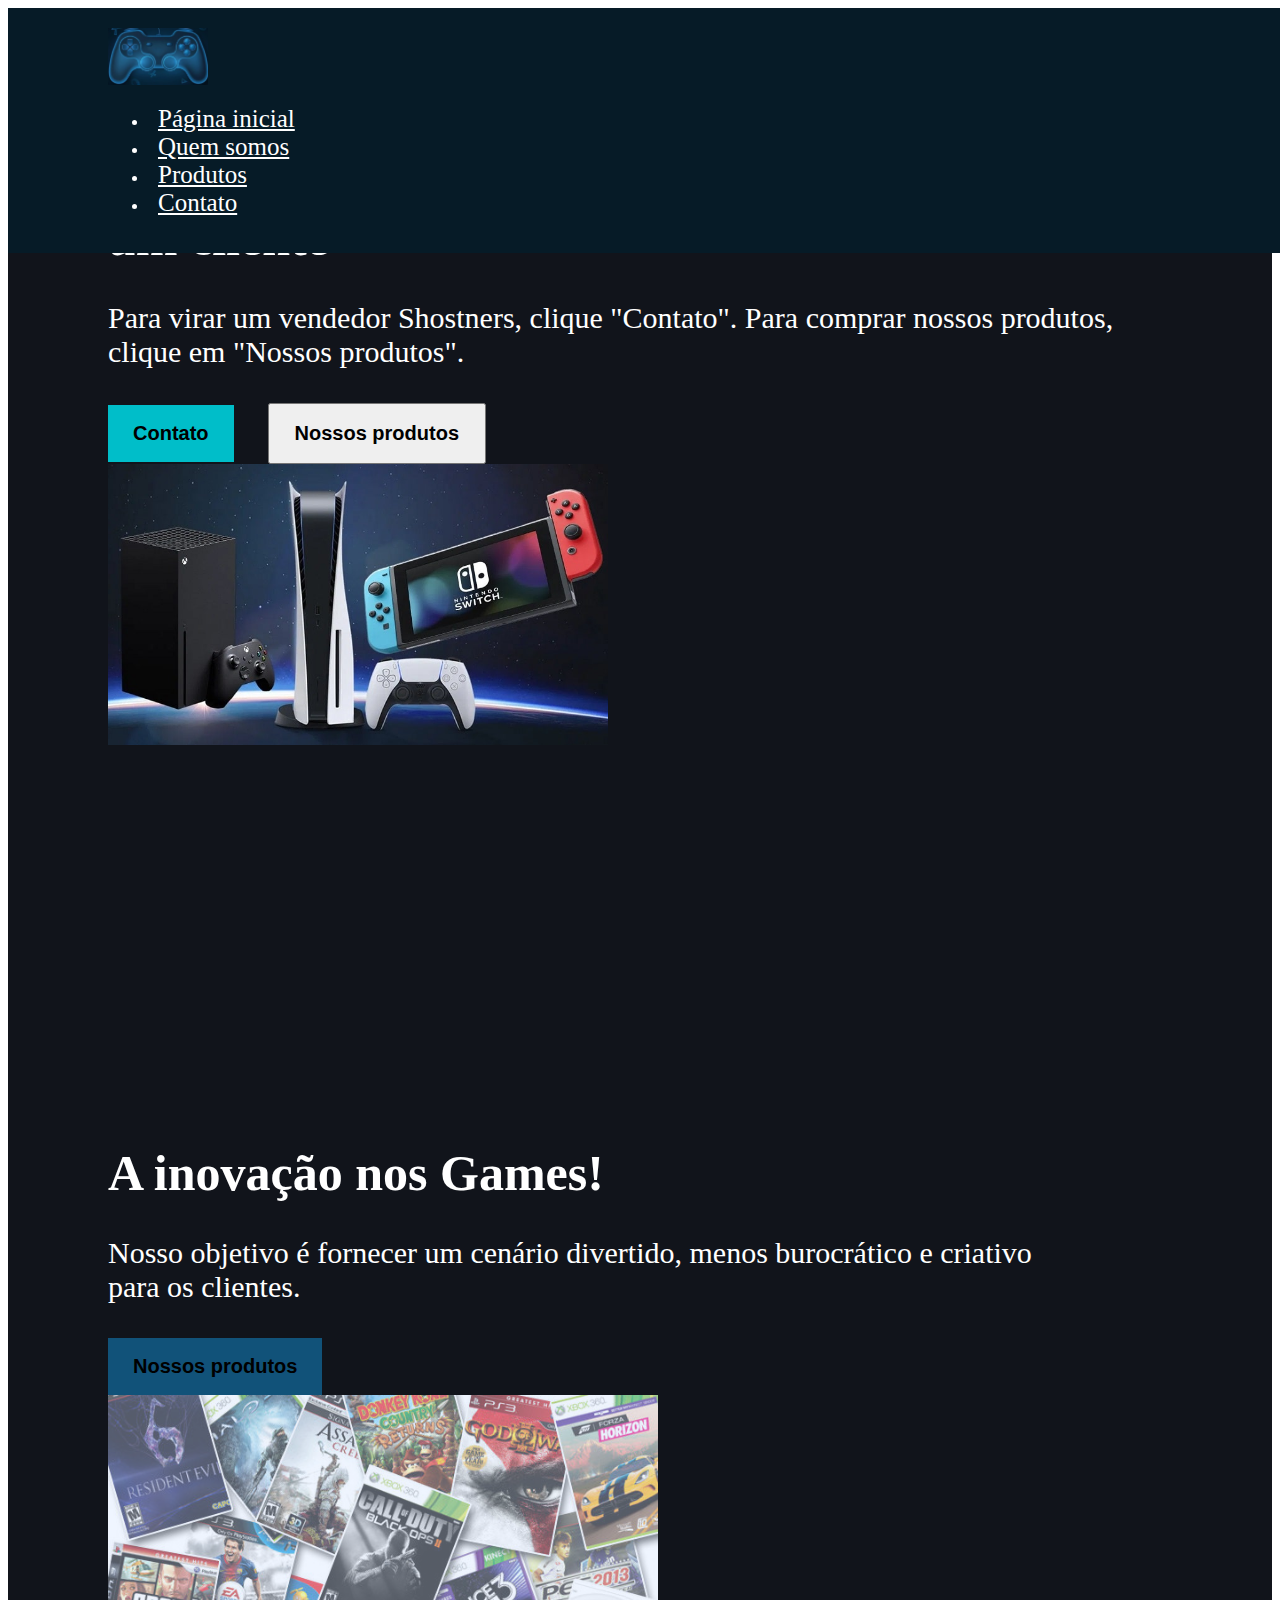
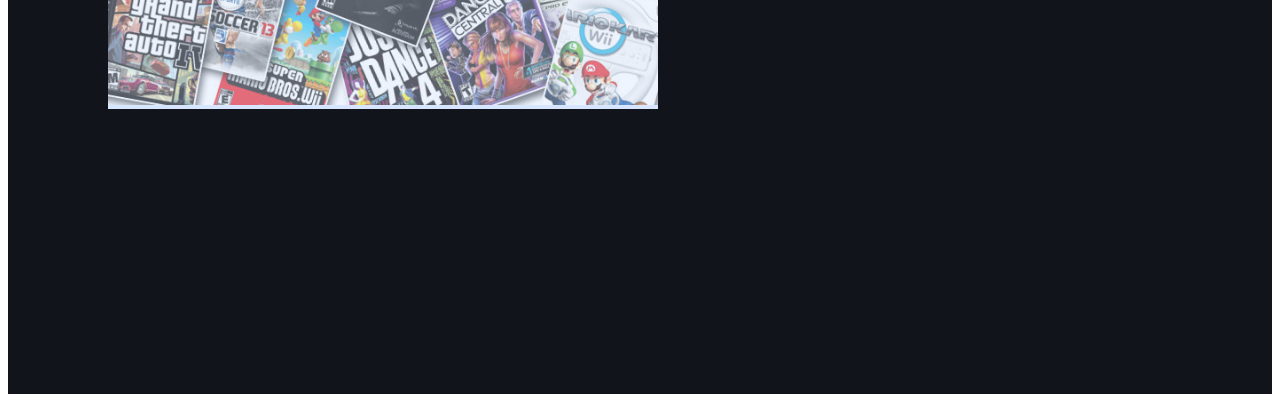
<file: index.html>
<!DOCTYPE html>
<html lang="pt-br">
<head>
    <meta charset="UTF-8">
    <meta http-equiv="X-UA-Compatible" content="IE=edge">
    <meta name="viewport" content="width=device-width, initial-scale=1.0">
    <link href="https://cdn.jsdelivr.net/npm/bootstrap@5.1.3/dist/css/bootstrap.min.css" rel="stylesheet" integrity="sha384-1BmE4kWBq78iYhFldvKuhfTAU6auU8tT94WrHftjDbrCEXSU1oBoqyl2QvZ6jIW3" crossorigin="anonymous">
    <link rel="stylesheet" type="text/css" href="Estilos.css" media="screen" />

    <title>SSG Shostners & Shostenrs Games</title>
</head>
<body>
    <nav class="navbar navbar-expand-lg navbar-light backgoundColorNav">
        <div class="container-fluid">
            <div class="divLogo">
                <img src="logo.jpg" width="100">
            </div>
            <div class="collapse navbar-collapse" id="navbarSupportedContent">
                <ul class="navbar-nav me-auto mb-2 mb-lg-0">
                    <li class="nav-item">
                        <a class="nav-link textNav" href="index.html">Página inicial</a>
                    </li>
                    <li class="nav-item">
                        <a class="nav-link textNav" href="#">Quem somos</a>
                    </li>
                    <li class="nav-item">
                        <a class="nav-link textNav" href="produtos.html">Produtos</a>
                    </li>
                    <li class="nav-item">
                        <a class="nav-link textNav" href="contato.html">Contato</a>

                    </li>

                </ul>
                <!-- <form class="d-flex">
                    <input class="form-control me-2" type="search" placeholder="Search" aria-label="Search">
                    <button class="btn btn-outline-success" type="submit">Search</button>
                </form> -->
            </div>
        </div>
    </nav>
    <section class="heightFull sectionOne">
        <div class="d-flex h-100 divContentSection">
            <div class="align-self-center divTextSectionOne">
                <p class="titleSectionOne">Seja um vendedor ou  </br> um cliente</p>
                <p class="subTitleSectionOne">Para virar um vendedor Shostners, clique "Contato". Para comprar nossos produtos, clique em "Nossos produtos".</p>
                <button type="button" class="btn btn-primary btnSectionOneContact mr-5">Contato</button>
                <a href="produtos.html"><button type="button" class="btn btn-outline-light btnSectionOneService">Nossos produtos</button></a>
            </div>
            <div class="align-self-center">
                <img src="Consoles.jpg" width="500">
            </div>
        </div>
    </section>
    <section class="heightFull">
        <div class="d-flex col-12 h-100 divContentSection">
            <div class="col-6 align-self-center paddingFirstColSectionTwo">
                <p class="titleSectionTwo">A inovação nos Games!</p>
                <p class="subTitleSectionTwo">Nosso objetivo é fornecer um cenário divertido, menos burocrático e criativo para os clientes.</p>
                <a href="produtos.html"><button type="button" class="btn btn-primary btnSectionTwo mr-5">Nossos produtos</button></a>
            </div>
            <div class="col-6 align-self-center position-relative">
                <div class="colorBackSectionTwo">
                    <img src="Jogos.jpg" class="imgSectionTwo">
                </div>
            </div>
        </div>
    </section>

<script src="https://cdn.jsdelivr.net/npm/bootstrap@5.1.3/dist/js/bootstrap.bundle.min.js" integrity="sha384-ka7Sk0Gln4gmtz2MlQnikT1wXgYsOg+OMhuP+IlRH9sENBO0LRn5q+8nbTov4+1p" crossorigin="anonymous"></script>

</body>
</html>
</file>
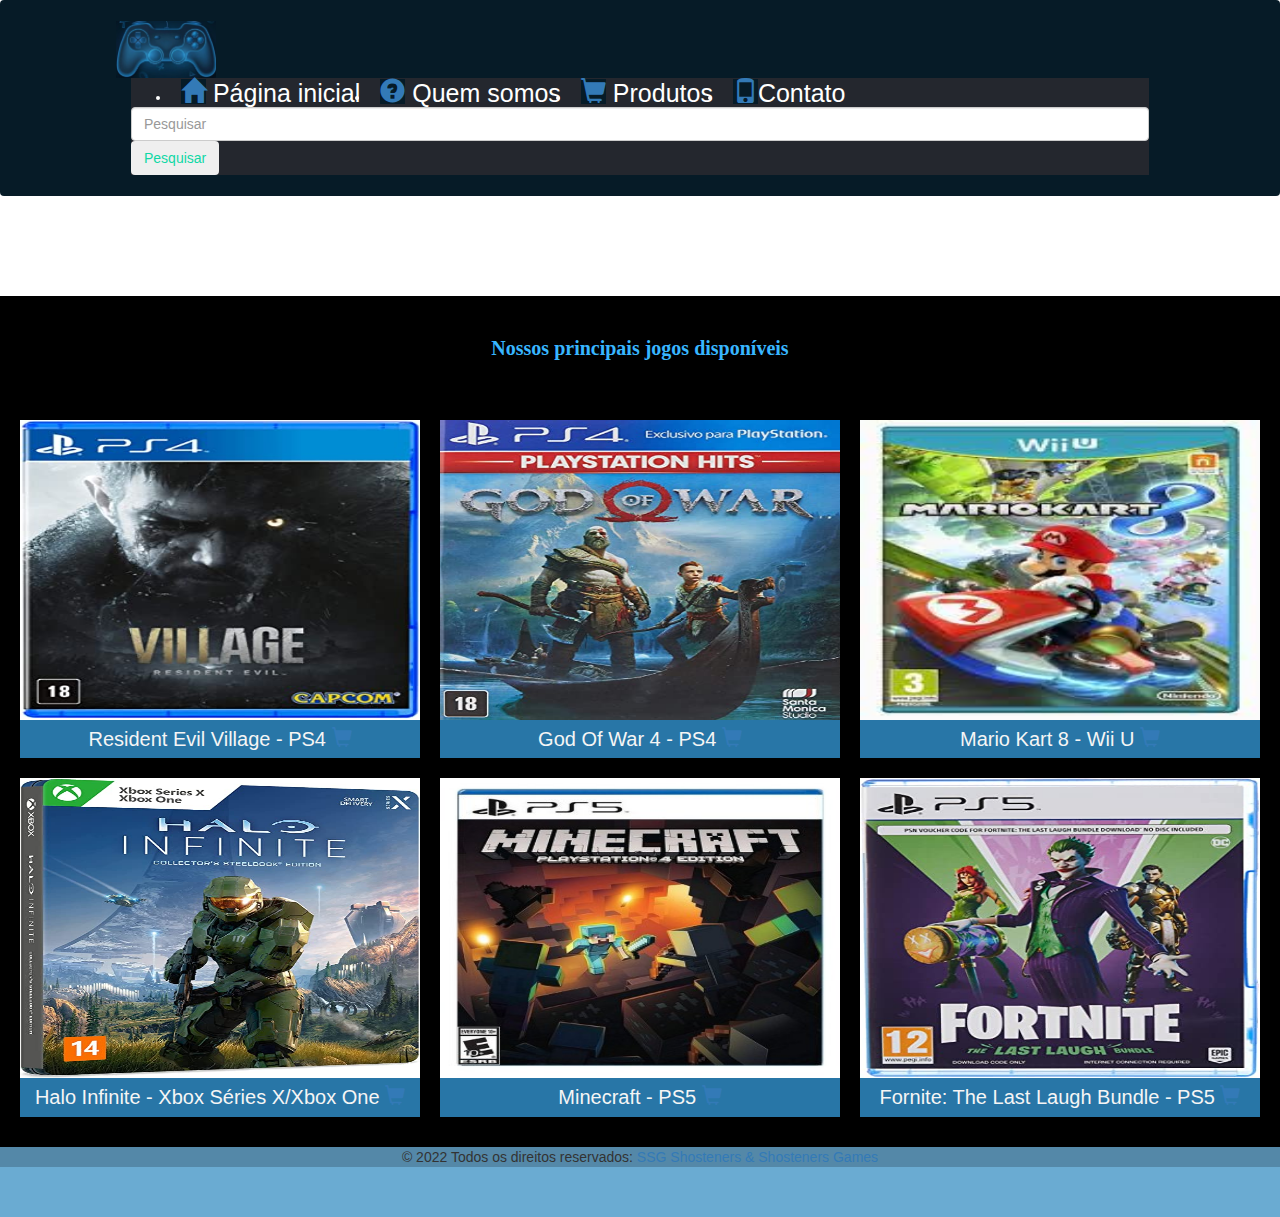
<file: produtos.html>
<!DOCTYPE html>
<html lang="pt-br">
<head>
    <meta charset="UTF-8">
    <meta http-equiv="X-UA-Compatible" content="IE=edge">
    <meta name="viewport" content="width=device-width, initial-scale=1.0">
    <link href="https://cdn.jsdelivr.net/npm/bootstrap@5.1.3/dist/css/bootstrap.min.css" rel="stylesheet" integrity="sha384-1BmE4kWBq78iYhFldvKuhfTAU6auU8tT94WrHftjDbrCEXSU1oBoqyl2QvZ6jIW3" crossorigin="anonymous">
    <link rel="stylesheet" type="text/css" href="Estilosprodutos.css" media="screen" />
    <link href="https://stackpath.bootstrapcdn.com/bootstrap/4.1.3/css/bootstrap.min.css" rel="stylesheet" integrity="sha384-MCw98/SFnGE8fJT3GXwEOngsV7Zt27NXFoaoApmYm81iuXoPkFOJwJ8ERdknLPMO" crossorigin="anonymous">
    <link href="https://maxcdn.bootstrapcdn.com/bootstrap/3.3.7/css/bootstrap.min.css" rel="stylesheet" integrity="sha384-BVYiiSIFeK1dGmJRAkycuHAHRg32OmUcww7on3RYdg4Va+PmSTsz/K68vbdEjh4u" crossorigin="anonymous">

    <title>Produtos</title>
</head>
<body>

        <nav class="navbar navbar-expand-lg navbar-light backgoundColorNav">
            <div class="container-fluid">
                <div class="divLogo">
                    <img src="logo.jpg" width="100">
                </div>
                <div class="collapse navbar-collapse" id="navbarSupportedContent">
                    <ul class="navbar-nav me-auto mb-2 mb-lg-0">
                        <li class="nav-item">
                            <a class="nav-link textNav" href="index.html">  <span class="glyphicon glyphicon-home   text-primary btn-icon"></span>  Página inicial</a>
                        </li>
                        <li class="nav-item">
                            <a class="nav-link textNav" href="#"> <span class="glyphicon glyphicon-question-sign   text-primary btn-icon"></span> Quem somos</a>
                        </li>
                        <li class="nav-item">
                            <a class="nav-link textNav" href="produtos.html"><span class="glyphicon glyphicon-shopping-cart   text-primary btn-icon"></span> Produtos</a>
                        </li>
                        <li class="nav-item">
                            <a class="nav-link textNav" href="contato.html"><span class="glyphicon glyphicon-phone   text-primary btn-icon"></span>Contato</a>
                        </li>
                        
                    </ul>
                     <form class="d-flex">
                       <input class="form-control me-2" type="search"  placeholder="Pesquisar " aria-label="Search">
                      <button class="btn btn-outline-success" type="submit">  Pesquisar</button>
      
                    </form> 
                </div>
            </div>
        </nav>
        <br> <br> 
        <br> <br>
        <main>
        <br>
            <header>Nossos principais jogos disponíveis</header>
            <br> <br>
            
            <section id="produtos">
              <section class="produto">
                <img src="Resident_Evill_Vilage.jpg" width="400" height="300">
                <p>Resident Evil Village - PS4   <span class="glyphicon glyphicon-shopping-cart   text-primary btn-icon-store"></span></p>
              </section>
              <section class="produto">
                <img src="God_Of_War.jpg" width="400" height="300">
                <p>God Of War 4 - PS4  <span class="glyphicon glyphicon-shopping-cart   text-primary btn-icon-store"></span></p>
              </section>
              <section class="produto">
                <img src="Mario Kart.jpg" width="400" height="300">
                <p>Mario Kart 8 - Wii U   <span class="glyphicon glyphicon-shopping-cart   text-primary btn-icon-store"></span></p>
              </section>
              <section class="produto">
                <img src="Halo Infinite.jpg" width="400" height="300">
                <p>Halo Infinite - Xbox Séries X/Xbox One  <span class="glyphicon glyphicon-shopping-cart   text-primary btn-icon-store"></span> </p>
              </section>
              <section class="produto">
                <img src="Minecraft.jpg" width="400" height="300">
                <p>Minecraft - PS5  <span class="glyphicon glyphicon-shopping-cart   text-primary btn-icon-store"></span> </p>
              </section>
              <section class="produto">
                <img src="Fornite.jpg" width="400" height="300">
                <p>Fornite: The Last Laugh Bundle - PS5  <span class="glyphicon glyphicon-shopping-cart   text-primary btn-icon-store"></span> </p>
              </section>
          </main>
          <footer class="bg-light text-center text-lg-start">
            <!-- Copyright -->
            <div class="text-center p-3" style="background-color: rgba(0, 0, 0, 0.2);">
              © 2022 Todos os direitos reservados:  
              <a class="text-dark" href="https://github.com/Ruan-Franklin/Interface-Humano-Computador">SSG Shosteners & Shosteners Games </a>
            </div>
            <!-- Copyright -->

      
          </footer>
        </div>
        
<script src="https://cdn.jsdelivr.net/npm/bootstrap@5.1.3/dist/js/bootstrap.bundle.min.js" integrity="sha384-ka7Sk0Gln4gmtz2MlQnikT1wXgYsOg+OMhuP+IlRH9sENBO0LRn5q+8nbTov4+1p" crossorigin="anonymous"></script>

    
</body>
</html>
</file>
<file: Estilos.css>
.backgoundColorNav {
    background-color:  #061b27;
    color: white;
}

.textNav {
    color: white !important;
    font-size: 25px;
}

.nav-item {
    padding: 0px 10px;
}

.navbar {
    padding: 20px 100px;
    position: fixed;
    width: 100%;
}

.divLogo {
    padding-right: 50px;
}

.heightFull {
    height: 100vh;
}

.sectionOne {
    padding-top: 93px;
    background-color: #11141b
    ;
}

.titleSectionOne {
    color: white;
    font-size: 50px;
    font-weight: 600;
    margin-bottom: 34px;
}

.subTitleSectionOne {
    color: white;
    font-size: 30px;
    margin: 0px;
    margin-bottom: 34px;
}

.divContentSection {
    padding: 0px 100px;
}

.btnSectionOneContact {
    background-color: #00bec9;
    border: none;
    padding: 17px 25px;
    font-size: 20px;
    font-weight: 600;
    margin-right: 30px;
}

.btnSectionOneContact:hover {
    background-color: #00bec9;
}

.btnSectionOneContact:focus {
    background-color: #00bec9;
}

.btnSectionOneService {
    padding: 17px 25px;
    font-size: 20px;
    font-weight: 600;
}

.divTextSectionOne {
    margin-right: 40px;
}
/* #00bec9 */

.btnSectionTwo {
    background-color:#115279;
    border: none;
    padding: 17px 25px;
    font-size: 20px;
    font-weight: 600;
}

.btnSectionTwo:hover {
    background-color: #9802fc;
}

.btnSectionTwo:focus {
    background-color: #fcc302;
}

.titleSectionTwo {
    color: white;
    font-size: 50px;
    font-weight: 600;
    margin-bottom: 34px;
}
.heightFull{

    padding-top: 93px;
    background-color: #11141b
    ;}

.subTitleSectionTwo {
    color: white;
    font-size: 30px;
    margin: 0px;
    margin-bottom: 34px;
}



.colorBackSectionTwo {
    background-color: #d8e5ff;
    width: 550px;
}

.imgSectionTwo {
    opacity: 0.6;
    width: 100%;
}

.paddingFirstColSectionTwo {
    padding-right: 100px;
}
</file>
<file: Estilosprodutos.css>
.backgoundColorNav {
    background-color:  #061b27;
    color: white;
}
.d-flex{
    color: #10d8a6;
    background-color: #24272e;
}



.textNav {
    color: white !important;
    font-size: 25px;
}

.nav-item {
    padding: 0px 10px;
}

.navbar {
    padding: 20px 100px;
    position: fixed;
    width: 100%;
}

.divLogo {
    padding-right: 50px;
}

.heightFull {
    height: 100vh;
}

.sectionOne {
    padding-top: 93px;
    background-color: #11141b
    ;
}

.titleSectionOne {
    color: white;
    font-size: 50px;
    font-weight: 600;
    margin-bottom: 34px;
}

.subTitleSectionOne {
    color: white;
    font-size: 30px;
    margin: 0px;
    margin-bottom: 34px;
}

.divContentSection {
    padding: 0px 100px;
}

.btnSectionOneContact {
    background-color: #00bec9;
    border: none;
    padding: 17px 25px;
    font-size: 20px;
    font-weight: 600;
    margin-right: 30px;
}

.btnSectionOneContact:hover {
    background-color: #00bec9;
}

.btnSectionOneContact:focus {
    background-color: #00bec9;
}

.btnSectionOneService {
    padding: 17px 25px;
    font-size: 20px;
    font-weight: 600;
}

.divTextSectionOne {
    margin-right: 40px;
}
/* #00bec9 */

.btnSectionTwo {
    background-color:#115279;
    border: none;
    padding: 17px 25px;
    font-size: 20px;
    font-weight: 600;
}

.btnSectionTwo:hover {
    background-color: #9802fc;
}

.btnSectionTwo:focus {
    background-color: #fcc302;
}

.titleSectionTwo {
    color: white;
    font-size: 50px;
    font-weight: 600;
    margin-bottom: 34px;
}
.heightFull{

    padding-top: 93px;
    background-color: #11141b
    ;}

.subTitleSectionTwo {
    color: white;
    font-size: 30px;
    margin: 0px;
    margin-bottom: 34px;
}



.colorBackSectionTwo {
    background-color: #d8e5ff;
    width: 550px;
}

.imgSectionTwo {
    opacity: 0.6;
    width: 100%;
}

.paddingFirstColSectionTwo {
    padding-right: 100px;
}





main {
    background: black;
    font-size: 20px;
    padding: 1rem;
}

footer {
    background: #6aabd2;
    height: 7rem;
}




/* MAIN */
main > header {
    color: #38b6ff;
    font-size: 480 px;
    font-family: Georgia, 'Times New Roman', Times, serif;
    font-weight: 800;
    text-align: center;
}   

.produto { margin-bottom: 10px; cursor: pointer; }
.produto p {
    background-color: #2876a7;
    color: whitesmoke;
    text-align: center;
    padding: 5px 10px;
    font-family: Verdana, Geneva, Tahoma, sans-serif;
}
.produto p:hover {
    transform: rotate(-2deg);    
}


#produtos {
    display: flex;
    flex-wrap: wrap;
    justify-content: space-around;
}



.btn btn-outline-success{
    border-radius: 50px;
    color: #1e5986;
    background-color: #286a9b;
}


.btn-icon{
    background-color: #061b27;
    padding: -5px;

}
.btn-icon2{
    border-radius: 15px;
    color: #1e5986;
    background-color: #286a9b;
}

.btn-icon-store{
    color: blue;

}
</file>
